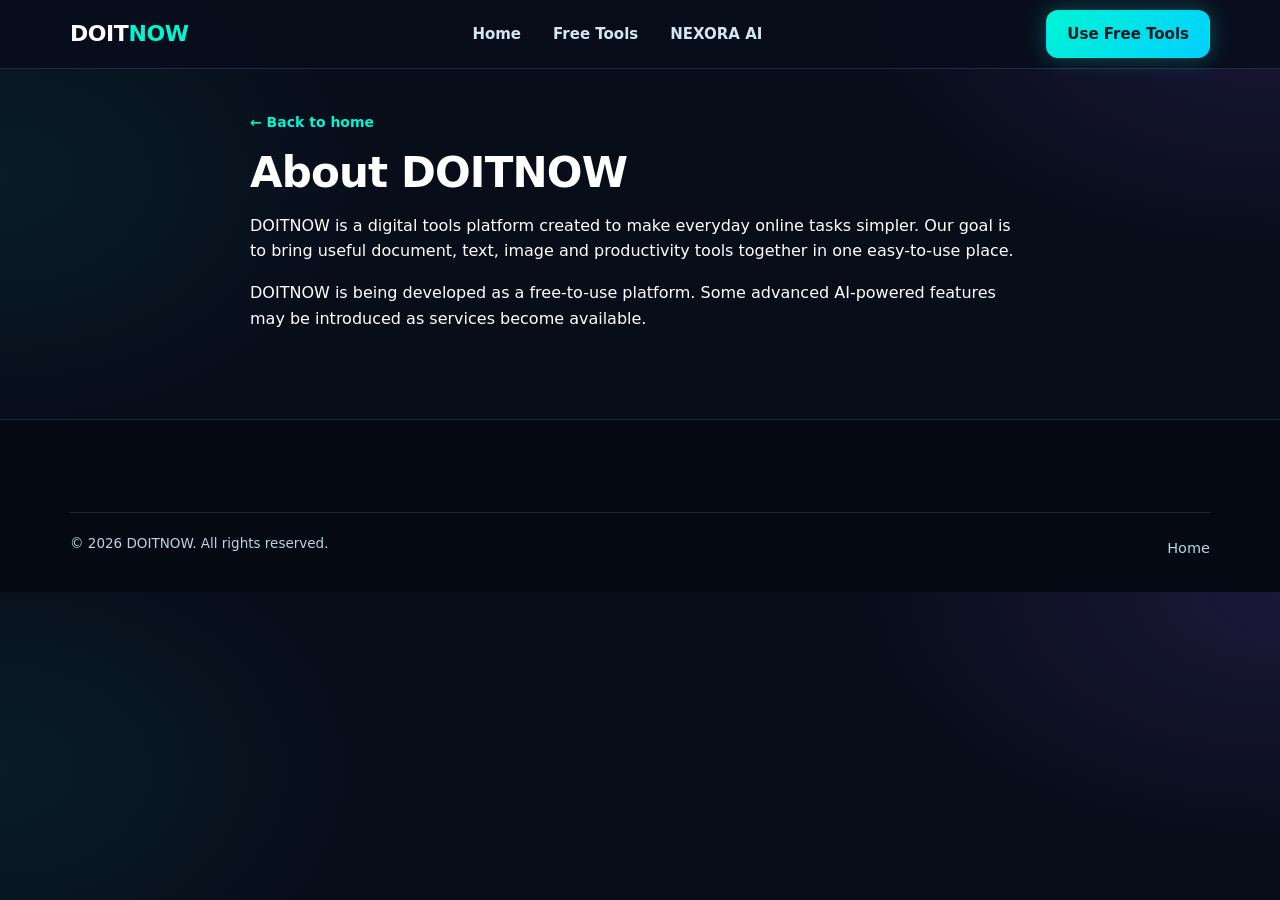
<file: page.html>
<!DOCTYPE html>
<html lang="en"><head><meta charset="utf-8"><meta name="viewport" content="width=device-width,initial-scale=1"><meta name="theme-color" content="#080D1A"><title>DOITNOW – Information</title><link rel="stylesheet" href="style.css"></head>
<body>
<header><div class="wrap nav"><a class="logo" href="index.html"><span>DOIT<b>NOW</b></span></a><nav class="links"><a href="index.html">Home</a><a href="index.html#tools">Free Tools</a><a href="index.html#nexora">NEXORA AI</a></nav><div class="acts"><a class="btn btn-t" href="index.html#tools">Use Free Tools</a></div></div></header>
<main class="tool" id="content"></main>
<footer><div class="wrap"><div class="fb"><span>© 2026 DOITNOW. All rights reserved.</span><a href="index.html">Home</a></div></div></footer>
<script>
const pages={
about:{title:'About DOITNOW',body:`<p>DOITNOW is a digital tools platform created to make everyday online tasks simpler. Our goal is to bring useful document, text, image and productivity tools together in one easy-to-use place.</p><p>DOITNOW is being developed as a free-to-use platform. Some advanced AI-powered features may be introduced as services become available.</p>`},
mission:{title:'Our Mission',body:`<p>Our mission is to make useful digital tools easier to access, understand and use, across devices and countries.</p>`},
contact:{title:'Contact DOITNOW',body:`<p>For questions, feedback, or support, contact the DOITNOW team at <a href="mailto:support@doitnow.ai">support@doitnow.ai</a>.</p><p>Replace this address with a monitored support email before publishing if it is not active.</p>`},
privacy:{title:'Privacy Policy',body:`<p>DOITNOW is preparing its online tools platform. This page must be updated to accurately describe the data collected by each live feature before public launch.</p><h2>Information you provide</h2><p>Some tools may ask you to enter text or select files. Do not submit sensitive personal, financial, medical, identity, or confidential information unless the relevant tool's data handling terms have been reviewed.</p><h2>Service providers</h2><p>When AI or file-processing services are connected, submitted content may be sent to those providers to complete your request. The applicable provider and retention details must be disclosed here before those features go live.</p><h2>Advertising and cookies</h2><p>DOITNOW may apply for Google AdSense in the future. If advertising or analytics cookies are enabled, this policy and any required consent controls will be updated accordingly.</p><h2>Contact</h2><p>Privacy questions: <a href="mailto:privacy@doitnow.ai">privacy@doitnow.ai</a>. Replace with an active address before launch.</p>`},
terms:{title:'Terms and Conditions',body:`<p>DOITNOW is provided as a general-purpose digital tools platform. Outputs from automated or AI-powered tools may contain errors and should be checked before use.</p><p>You are responsible for ensuring that you have the right to upload and process any content you submit. Do not use the service for unlawful, harmful, or deceptive activity.</p><p>Availability, supported formats, usage limits, and features may change as the platform develops. Do not rely on the service as a substitute for professional legal, financial, medical, or other regulated advice.</p>`},
cookies:{title:'Cookie Policy',body:`<p>This website may use essential browser storage or cookies needed for functionality. If analytics, advertising, or third-party cookies are added, this policy and any required consent mechanism will be updated before activation.</p>`},
'data-processing':{title:'Data Processing Information',body:`<p>Files and text are not sent to an AI processor until the relevant backend is configured. Before any processing feature is enabled, DOITNOW will document the service provider, purpose, data retention period, and relevant security measures here.</p>`},
help:{title:'Help Centre',body:`<p>Choose a free tool from the homepage, follow the instructions shown, and review the result before relying on it. AI processing will become available after the secure backend is connected.</p>`},
blog:{title:'DOITNOW Blog',body:`<p>Helpful guides and practical tutorials will be published here as the platform grows.</p>`}
};
const key=new URLSearchParams(location.search).get('p')||'about';const item=pages[key]||{title:'Page not found',body:'<p>This page is not available.</p>'};document.title=item.title+' – DOITNOW';document.getElementById('content').innerHTML='<a class="go" href="index.html">← Back to home</a><h1>'+item.title+'</h1>'+item.body;
</script></body></html>
</file>
<file: style.css>
:root{--navy:#080D1A;--navy2:#101B35;--teal:#00F5D4;--teal-d:#00F5D4;--purple:#925CFF;--bg:#080D1A;--bg2:#101B35;--card:rgba(16,27,53,.72);--ink:#fff;--mute:#A9B7CD;--line:rgba(110,150,255,.22);--shadow:0 14px 40px rgba(0,0,0,.45);box-sizing:border-box;padding-top:env(safe-area-inset-top,0px);padding-bottom:env(safe-area-inset-bottom,0px)}
/* dark is the default theme */

html{scroll-padding-top:calc(72px + env(safe-area-inset-top,0px));scroll-behavior:smooth}
*,*::before,*::after{box-sizing:inherit}
body{margin:0;background:var(--bg);color:var(--ink);font:400 16px/1.6 "Plus Jakarta Sans",system-ui,-apple-system,"Segoe UI",sans-serif;-webkit-font-smoothing:antialiased}
a{color:inherit;text-decoration:none}
:focus-visible{outline:3px solid var(--teal);outline-offset:2px;border-radius:8px}
.wrap{max-width:1180px;margin:0 auto;padding:0 20px}
h1,h2,h3{line-height:1.15;margin:0;letter-spacing:-.02em}
.btn{display:inline-flex;align-items:center;gap:8px;border-radius:12px;padding:11px 20px;font-weight:700;border:1.5px solid transparent;cursor:pointer;font-family:inherit;font-size:15px;transition:transform .15s,background .15s}
.btn:active{transform:scale(.97)}
.btn-t{background:var(--teal);color:#032b24}.btn-t:hover{background:#3ee6c6}
.btn-o{border-color:rgba(255,255,255,.5);color:#fff}.btn-o:hover{background:rgba(255,255,255,.1)}
/* nav */
header{position:sticky;top:0;z-index:20;background:rgba(6,34,58,.92);backdrop-filter:blur(12px);color:#fff;padding-top:env(safe-area-inset-top,0px)}
.nav{display:flex;align-items:center;justify-content:space-between;height:68px;gap:16px}
.logo{display:flex;align-items:center;gap:10px;font-weight:800;font-size:22px;letter-spacing:-.02em}
.logo svg{width:34px;height:34px}.logo b{color:var(--teal)}
.links{display:flex;gap:4px}.links a{padding:8px 14px;border-radius:10px;font-weight:600;font-size:15px;color:#d5e6f2}.links a:hover{background:rgba(255,255,255,.08)}
.acts{display:flex;gap:10px;align-items:center}
.dd{position:relative}.ddm{display:none;position:absolute;top:100%;left:0;min-width:230px;background:var(--navy2);border-radius:14px;padding:8px;box-shadow:0 18px 40px rgba(0,0,0,.35)}.dd:hover .ddm,.dd:focus-within .ddm{display:block}.ddm a{display:block}
.lang{background:transparent;color:#d5e6f2;border:0;font:600 14px inherit;font-family:inherit;padding:8px}
.lang option{color:#000}
.burger{display:none;background:none;border:0;color:#fff;padding:8px;cursor:pointer}
@media(max-width:900px){.links,.acts .btn-o,.lang{display:none}.ddm{display:none!important}.burger{display:block}
.links.open{display:flex;flex-direction:column;position:absolute;top:68px;left:0;right:0;background:var(--navy);padding:12px 20px 20px}}
/* hero */
.hero{background:radial-gradient(900px 500px at 85% 10%,rgba(20,216,180,.25),transparent 60%),radial-gradient(600px 400px at 0% 100%,rgba(124,92,240,.22),transparent 60%),linear-gradient(160deg,var(--navy) 20%,var(--navy2));color:#fff;padding:44px 0 56px;overflow:hidden}
.hero .wrap{display:grid;grid-template-columns:1.2fr 1fr;gap:28px;align-items:center}
@media(max-width:900px){.hero .wrap{grid-template-columns:1fr}.hero{padding:28px 0 36px}.sbar .btn{padding:10px 14px}.sbar input{padding:10px 8px}}
.pill{display:inline-flex;gap:8px;align-items:center;background:rgba(255,255,255,.08);border:1px solid rgba(255,255,255,.15);border-radius:99px;padding:6px 14px;font-size:14px;color:#cfe3f1}
.pill b{color:var(--teal)}
.hero h1{font-size:clamp(38px,6vw,68px);font-weight:800;margin:20px 0 16px}
.hero h1 em{font-style:normal;color:var(--teal)}
.hero p.lead{font-size:clamp(16px,2vw,20px);color:#bcd3e3;max-width:540px;margin:0 0 28px}
.search{position:relative;max-width:620px}
.sbar{display:flex;align-items:center;background:#fff;border-radius:16px;padding:6px 6px 6px 16px;box-shadow:0 18px 40px rgba(0,0,0,.3)}
.sbar svg{flex:none;color:#6b7f91}
.sbar input{flex:1;min-width:0;border:0;outline:0;font:500 16px inherit;font-family:inherit;padding:12px;color:#0b1d2c;background:transparent}
.sbar:focus-within{outline:3px solid var(--teal)}
.res{position:absolute;left:0;right:0;top:calc(100% + 8px);background:var(--card);color:var(--ink);border-radius:14px;box-shadow:var(--shadow);overflow:hidden;z-index:5;border:1px solid var(--line)}
.res a,.res p{display:block;padding:12px 16px;margin:0;font-size:15px}.res a:hover,.res a:focus{background:var(--bg2)}
.res small{color:var(--mute);display:block}
.chips{display:flex;flex-wrap:wrap;gap:8px;margin-top:18px;align-items:center;font-size:14px;color:#9fbfd4}
.chips a{background:rgba(255,255,255,.08);border:1px solid rgba(255,255,255,.14);padding:6px 14px;border-radius:99px;color:#e5f1f9;font-weight:600}.chips a:hover{background:rgba(20,216,180,.2)}
.stage{display:flex;gap:16px;align-items:center;justify-content:center}
.bot{width:190px;flex:none;filter:drop-shadow(0 30px 40px rgba(0,0,0,.35));animation:fl 5s ease-in-out infinite}
@keyframes fl{50%{transform:translateY(-10px)}}
.checks{list-style:none;margin:0;padding:18px 20px;background:rgba(255,255,255,.07);border:1px solid rgba(255,255,255,.15);border-radius:20px;backdrop-filter:blur(8px);font-weight:600;font-size:14px;display:grid;gap:8px;flex:1;max-width:250px}
.checks li::before{content:"✓";display:inline-grid;place-items:center;width:20px;height:20px;border-radius:50%;background:var(--teal);color:#032b24;margin-right:10px;font-size:12px}
@media(max-width:900px){.checks{max-width:none;padding:12px 14px;font-size:13px;gap:5px}.bot{width:104px}}
@media(prefers-reduced-motion:reduce){.bot{animation:none}html{scroll-behavior:auto}}
/* sections */
section{padding:72px 0}.alt{background:var(--bg2)}
.sh{display:flex;justify-content:space-between;align-items:end;gap:16px;margin-bottom:32px;flex-wrap:wrap}
.sh h2{font-size:clamp(28px,4vw,40px);font-weight:800}.sh h2 em{font-style:normal;color:var(--teal-d)}
.sh p{color:var(--mute);margin:8px 0 0;max-width:560px}
.grid{display:grid;grid-template-columns:repeat(4,1fr);gap:16px}
@media(max-width:1000px){.grid{grid-template-columns:repeat(2,1fr)}}
@media(max-width:560px){.grid{gap:10px}.card{padding:14px;gap:6px}.card p{font-size:13px}.card h3{font-size:15.5px}.ic{width:38px;height:38px}}
.card{background:var(--card);border:1px solid var(--line);border-radius:20px;padding:22px;box-shadow:var(--shadow);display:flex;flex-direction:column;gap:10px;transition:transform .2s,border-color .2s}
.card:hover{transform:translateY(-3px);border-color:var(--teal)}
.ic{width:46px;height:46px;border-radius:14px;display:grid;place-items:center;color:#fff}
.card h3{font-size:18px}.card p{margin:0;color:var(--mute);font-size:14.5px;flex:1}
.go{font-weight:700;color:var(--teal-d);font-size:14px}
/* studio */
.studio{background:linear-gradient(135deg,#1b1f6b,#3a2b9a 60%,#4a2fb5);color:#fff;border-radius:28px;padding:40px;display:grid;grid-template-columns:1fr 1fr;gap:36px;align-items:center}
@media(max-width:860px){.studio{grid-template-columns:1fr;padding:24px}}
.studio h2{font-size:clamp(28px,4vw,38px);font-weight:800;margin:10px 0 12px}
.studio ul{list-style:none;padding:0;margin:20px 0 28px;display:grid;grid-template-columns:1fr 1fr;gap:8px;font-size:14.5px;font-weight:600}
.studio li::before{content:"✓";color:var(--teal);margin-right:8px}
.ba{position:relative;aspect-ratio:4/3;border-radius:18px;overflow:hidden;background:#cfd3d8;user-select:none}
.doc{position:absolute;inset:0;display:grid;place-items:center}
.paper{width:62%;height:78%;padding:6% 7%;color:#2a2a2a;font-size:clamp(9px,1.4vw,12px)}
.paper i{display:block;height:6px;border-radius:3px;background:currentColor;opacity:.35;margin:8px 0}
.paper strong{display:block;text-align:center;letter-spacing:.2em;font-size:1.2em;margin-bottom:12px}
.before .paper{background:#e9e3d2;transform:rotate(-7deg) skewX(-3deg);box-shadow:inset -30px 0 40px rgba(0,0,0,.25),8px 10px 20px rgba(0,0,0,.4);filter:contrast(.85) brightness(.9)}
.after{background:#eef1f6;clip-path:inset(0 0 0 50%)}
.after .paper{background:#fff;box-shadow:0 6px 20px rgba(0,0,0,.12)}
.tag{position:absolute;bottom:12px;padding:4px 12px;border-radius:8px;background:rgba(0,0,0,.6);font-size:12px;font-weight:700;color:#fff}
.ba input{position:absolute;inset:0;width:100%;height:100%;opacity:0;cursor:ew-resize;margin:0}
.knob{position:absolute;top:0;bottom:0;left:50%;width:3px;background:var(--teal);pointer-events:none}
.knob::after{content:"⇆";position:absolute;top:50%;left:50%;transform:translate(-50%,-50%);width:36px;height:36px;border-radius:50%;background:var(--teal);color:#032b24;display:grid;place-items:center;font-weight:800}
/* steps */
.steps{display:grid;grid-template-columns:repeat(3,1fr);gap:16px;counter-reset:s}
.step{position:relative}.step:not(:last-child)::after{content:"→";position:absolute;right:-17px;top:50%;transform:translateY(-50%);width:18px;text-align:center;color:var(--teal-d);font-weight:800;background:var(--bg)}
@media(max-width:720px){.steps{grid-template-columns:1fr}.step:not(:last-child)::after{display:none}}
.step{background:var(--card);border:1px solid var(--line);border-radius:20px;padding:24px;display:flex;gap:16px}
.step::before{counter-increment:s;content:counter(s);flex:none;width:40px;height:40px;border-radius:50%;background:rgba(124,92,240,.14);color:var(--purple);display:grid;place-items:center;font-weight:800}
.step h3{font-size:19px}.step p{margin:4px 0 0;color:var(--mute);font-size:15px}
/* trust */
.trust{display:grid;grid-template-columns:repeat(3,1fr);gap:16px}
@media(max-width:820px){.trust{grid-template-columns:1fr}}
.trust .card .ic{background:linear-gradient(135deg,var(--navy2),var(--teal-d))}
/* pricing */
.price{display:grid;grid-template-columns:repeat(3,1fr);gap:16px}
@media(max-width:820px){.price{grid-template-columns:1fr}}
.plan{background:var(--card);border:1px solid var(--line);border-radius:24px;padding:30px;box-shadow:var(--shadow)}
.plan.pro{border:2px solid var(--purple)}
.plan h3{font-size:22px}.plan .p{font-size:36px;font-weight:800;margin:10px 0}.plan .p small{font-size:15px;color:var(--mute);font-weight:500}
.plan ul{padding:0;margin:16px 0 24px;list-style:none;display:grid;gap:8px;color:var(--mute);font-size:15px}
.plan li::before{content:"✓";color:var(--teal-d);font-weight:800;margin-right:10px}
.plan .btn{width:100%;justify-content:center}.plan .btn-p{background:var(--purple);color:#fff}
.g3{display:grid;grid-template-columns:repeat(3,1fr);gap:16px}@media(max-width:700px){.g3{grid-template-columns:repeat(2,1fr);gap:10px}.g3 .card{padding:14px}}
.ai{background:var(--card);border:1px solid var(--line);border-radius:24px;padding:28px;box-shadow:var(--shadow);display:grid;grid-template-columns:1fr 1.2fr;gap:28px}@media(max-width:820px){.ai{grid-template-columns:1fr;padding:18px}}
.ai ul{margin:14px 0 0;padding-left:18px;color:var(--mute);font-size:15px}
.ai textarea{width:100%;min-height:96px;border:1.5px solid var(--line);border-radius:14px;padding:12px;font:inherit;background:var(--bg);color:var(--ink);resize:vertical}
.out{margin-top:12px;border-radius:14px;padding:14px;font-size:15px;min-height:52px;white-space:pre-wrap}.out.err{background:rgba(220,60,60,.1);color:#b42318}.out.ld{background:var(--bg2);color:var(--mute)}.out.ok{background:rgba(121,87,232,.08)}
.sp{display:inline-block;width:14px;height:14px;border:2px solid var(--line);border-top-color:var(--teal-d);border-radius:50%;animation:rot .8s linear infinite;vertical-align:-2px;margin-right:8px}@keyframes rot{to{transform:rotate(360deg)}}
/* faq */
details{background:var(--card);border:1px solid var(--line);border-radius:16px;padding:18px 22px;margin-bottom:12px}
summary{cursor:pointer;font-weight:700;list-style:none;display:flex;justify-content:space-between;gap:12px}
summary::after{content:"+";color:var(--teal-d);font-size:22px;line-height:1}details[open] summary::after{content:"–"}
details p{color:var(--mute);margin:12px 0 0}
/* footer */
.soc{display:flex;gap:16px;flex-wrap:wrap;margin-top:12px}
footer{background:var(--navy);color:#bcd3e3;padding:56px 0 calc(28px + env(safe-area-inset-bottom,0px))}
.fg{display:grid;grid-template-columns:1.6fr repeat(4,1fr);gap:28px}
@media(max-width:900px){.fg{grid-template-columns:1fr 1fr}.fg>div:first-child{grid-column:1/-1}}
footer h4{color:#fff;margin:0 0 12px;font-size:15px}footer a{display:block;padding:4px 0;font-size:14.5px}footer a:hover{color:var(--teal)}
.fb{border-top:1px solid rgba(255,255,255,.12);margin-top:36px;padding-top:20px;font-size:13.5px;display:flex;justify-content:space-between;flex-wrap:wrap;gap:8px}
/* futuristic dark theme */
body{background:radial-gradient(700px 420px at 100% 0,rgba(146,92,255,.14),transparent 60%),radial-gradient(600px 420px at 0 30%,rgba(0,245,212,.07),transparent 60%),#080D1A}
header{background:rgba(8,13,26,.82);border-bottom:1px solid var(--line)}
.logo svg{filter:drop-shadow(0 0 10px rgba(0,245,212,.55))}
.ddm{background:#101B35;border:1px solid var(--line)}
.btn-t{background:linear-gradient(135deg,#00F5D4,#00CFFF);color:#031a22;box-shadow:0 0 22px rgba(0,245,212,.3)}.btn-t:hover{background:linear-gradient(135deg,#5cffe6,#4fdcff)}
.btn-p{background:linear-gradient(135deg,#925CFF,#397BFF)!important;color:#fff;box-shadow:0 0 22px rgba(146,92,255,.35)}.btn[disabled]{opacity:.55;cursor:not-allowed}
.btn-o{border-color:rgba(0,245,212,.55)}
.hero{position:relative;background:radial-gradient(800px 500px at 85% 0,rgba(146,92,255,.35),transparent 60%),radial-gradient(700px 450px at 0 100%,rgba(0,245,212,.18),transparent 60%),radial-gradient(500px 300px at 50% 0,rgba(57,123,255,.2),transparent 70%),#080D1A}
.hero::before{content:"";position:absolute;inset:0;background-image:radial-gradient(rgba(255,255,255,.35) 1px,transparent 1.5px);background-size:52px 52px;opacity:.14;-webkit-mask-image:linear-gradient(180deg,#000,transparent 85%);mask-image:linear-gradient(180deg,#000,transparent 85%)}
.hero .wrap{position:relative}
.hero h1{text-transform:uppercase;font-size:clamp(34px,5.6vw,62px);letter-spacing:-.01em;display:inline-block;background:linear-gradient(100deg,#fff 0%,#00F5D4 40%,#00CFFF 65%,#925CFF 100%);-webkit-background-clip:text;background-clip:text;color:transparent;-webkit-text-fill-color:transparent}
.hero h1 em{color:transparent;-webkit-text-fill-color:transparent}
.hero p.lead{color:#A9B7CD}
.pill{border-color:rgba(0,245,212,.35);box-shadow:0 0 18px rgba(0,245,212,.15)}
.sbar{background:rgba(16,27,53,.88);border:1.5px solid rgba(0,245,212,.5);box-shadow:0 0 30px rgba(0,245,212,.2);animation:pulse 4s ease-in-out infinite}@keyframes pulse{50%{box-shadow:0 0 44px rgba(0,245,212,.38)}}
.sbar input{color:#fff}.sbar input::placeholder{color:#7f90ab}.sbar svg{color:#A9B7CD}
.res{background:#101B35}
.chips a{border-color:rgba(0,245,212,.3)}
.checks{border-color:rgba(0,245,212,.3);box-shadow:0 0 30px rgba(146,92,255,.2)}
.bot{filter:drop-shadow(0 0 26px rgba(0,245,212,.35)) drop-shadow(0 0 40px rgba(146,92,255,.3))}
.alt{background:#0b1426}
.sh h2,.studio h2{text-transform:uppercase;letter-spacing:.01em}
.card{backdrop-filter:blur(14px);-webkit-backdrop-filter:blur(14px);border-color:rgba(0,245,212,.18)}
.card:hover{border-color:#00F5D4;box-shadow:0 0 28px rgba(0,245,212,.22)}
.card .ic{background-image:linear-gradient(135deg,rgba(255,255,255,.3),transparent)!important;box-shadow:0 0 18px rgba(0,245,212,.25)}
.cost{font-size:12px;color:#A9B7CD;border:1px solid var(--line);border-radius:99px;padding:2px 10px;align-self:flex-start}
.big{font-size:28px;font-weight:800;background:linear-gradient(100deg,#00F5D4,#00CFFF);-webkit-background-clip:text;background-clip:text;color:transparent}
.note{color:var(--mute);font-size:13.5px;margin:14px 0 0}
.studio{background:linear-gradient(135deg,#101B35,#1d1650 60%,#2a1a6e);border:1px solid rgba(146,92,255,.5);box-shadow:0 0 60px rgba(146,92,255,.25)}
.plan.pro{box-shadow:0 0 36px rgba(146,92,255,.3)}
.out.err{color:#ff8a8a;background:rgba(255,90,90,.12)}
footer{background:#050914;border-top:1px solid var(--line)}
@media(max-width:700px){.bot,.sbar{animation:none}.big{font-size:22px}}
@media(prefers-reduced-motion:reduce){.sbar,.sp{animation:none}}

/* GitHub Pages / responsive polish */
img,svg{max-width:100%}
.logo-img{height:34px;width:auto;border-radius:8px}
.docimg{max-width:92%;max-height:92%;object-fit:contain;border-radius:6px}
section{content-visibility:auto;contain-intrinsic-size:auto 700px}
.btn{min-height:44px}
html,body{overflow-x:clip}
@media(min-width:1600px){.wrap{max-width:1360px}}
.tool{max-width:820px;margin:0 auto;padding:40px 20px 72px}
.tool h1{font-size:clamp(28px,5vw,42px);font-weight:800;margin:14px 0 8px}
.tool .sub{color:var(--mute);margin:0 0 6px}
.tool .cost{display:inline-block;margin:10px 0 20px}
.tp{background:var(--card);border:1px solid var(--line);border-radius:20px;padding:22px;box-shadow:var(--shadow)}
.tp textarea{width:100%;border:1.5px solid var(--line);border-radius:14px;padding:12px;font:inherit;background:var(--bg);color:var(--ink);resize:vertical}
.dz{display:block;border:2px dashed rgba(0,245,212,.4);border-radius:16px;padding:26px;text-align:center;cursor:pointer;color:var(--mute)}.dz:hover,.dz:focus-within{border-color:#00F5D4}
.dz input{max-width:100%;margin-top:10px}
.priv{font-size:13.5px;color:var(--mute);margin:16px 0 0}
.rel{display:flex;flex-wrap:wrap;gap:8px;margin-top:10px}.rel a{border:1px solid var(--line);border-radius:99px;padding:6px 14px;font-size:14px}.rel a:hover{border-color:#00F5D4}
</file>
